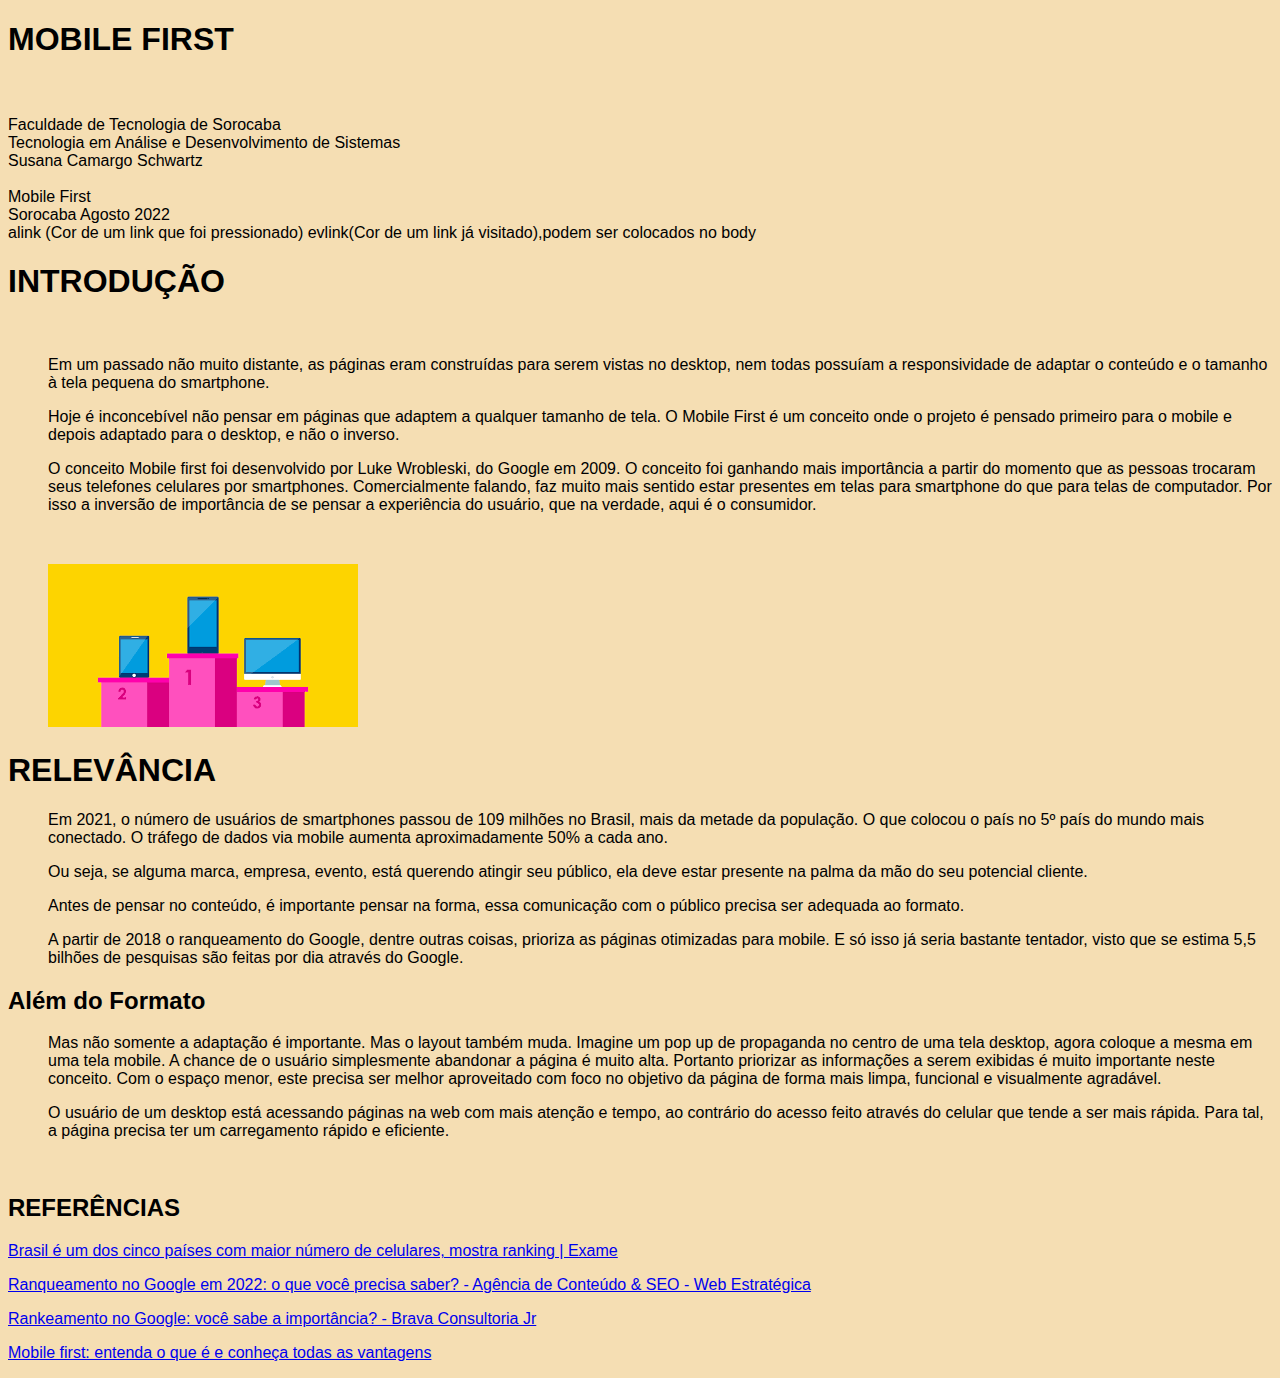
<file: Atividade1/index.html>
<!DOCTYPE html>
<html>
        <meta charset="UTF-8">
        <meta name="author" content="Susana">
        <meta name="description" content="Formatar texto"
        <meta name="keywords" content= "mobile, responsividade"

                <title><h1><STRONG>	<font face = "arial">MOBILE FIRST</font></STRONG></h1></STRONG></title>
    <head>
        <br>
        <br>
            <font face = "arial">Faculdade de Tecnologia de Sorocaba
        <br>
            Tecnologia em Análise e Desenvolvimento de Sistemas
            <br>
            Susana Camargo Schwartz
            <br>
            <br>
            Mobile First
<br>
    Sorocaba        Agosto 2022
<br>
</head>


<body bgcolor="#F5DEB3" >
alink
        (Cor de um link que foi pressionado) evlink(Cor de um link já visitado),podem ser colocados no body
  <h1>INTRODUÇÃO</h1>
    <br>
    <p><dd>Em um passado não muito distante, as páginas eram construídas para serem vistas no desktop, nem todas possuíam a responsividade de adaptar o conteúdo e o tamanho à tela pequena do smartphone.</dd>
    <p><dd>Hoje é inconcebível não pensar em páginas que adaptem a qualquer tamanho de tela. O Mobile First é um conceito onde o projeto é pensado primeiro para o mobile e depois adaptado para o desktop, e não o inverso.</dd></p>
    <p><dd>O conceito Mobile first foi desenvolvido por Luke Wrobleski, do Google em 2009. O conceito foi ganhando mais importância a partir do momento que as pessoas trocaram seus telefones celulares por smartphones. Comercialmente falando, faz muito mais sentido estar presentes em telas para smartphone do que para telas de computador. Por isso a inversão de importância de se pensar a experiência do usuário, que na verdade, aqui é o consumidor.</dd></p>
     <figure> <img src="[data-uri]" alt="Multitelas" title="multitelas">
</figure>
    <h1>RELEVÂNCIA</h1>
    <p><dd>Em 2021, o número de usuários de smartphones passou de 109 milhões no Brasil, mais da metade da população. O que colocou o país no 5º país do mundo mais conectado. O tráfego de dados via mobile aumenta aproximadamente 50% a cada ano.</dd></p>
    <dd>Ou seja, se alguma marca, empresa, evento, está querendo atingir seu público, ela deve estar presente na palma da mão do seu potencial cliente.</dd>
    <p><dd>Antes de pensar no conteúdo, é importante pensar na forma, essa comunicação com o público precisa ser adequada ao formato.</dd></p>
    <p><dd>A partir de 2018 o ranqueamento do Google, dentre outras coisas, prioriza as páginas otimizadas para mobile. E só isso já seria bastante tentador, visto que se estima 5,5 bilhões de pesquisas são feitas por dia através do Google.</dd></p>
    <h2>Além do Formato</h2>
    <p><dd>Mas não somente a adaptação é importante. Mas o layout também muda. Imagine um pop up de propaganda no centro de uma tela desktop, agora coloque a mesma em uma tela mobile. A chance de o usuário simplesmente abandonar a página é muito alta. Portanto priorizar as informações a serem exibidas é muito importante neste conceito. Com o espaço menor, este precisa ser melhor aproveitado com foco no objetivo da página de forma mais limpa, funcional e visualmente agradável.</dd></p>
    <p><dd>O usuário de um desktop está acessando páginas na web com mais atenção e tempo, ao contrário do acesso feito através do celular que tende a ser mais rápida. Para tal, a página precisa ter um carregamento rápido e eficiente.</dd></p>
    
     
    <h2>REFERÊNCIAS</h2>
    <p><a href=https://exame.com/pop/brasil-e-um-dos-cinco-paises-com-maior-numero-de-celulares-mostra-ranking/</a>Brasil é um dos cinco países com maior número de celulares, mostra ranking | Exame</p>
    <p><a href=https://webestrategica.com.br/blog/ranqueamento-google-2022</a>Ranqueamento no Google em 2022: o que você precisa saber? - Agência de Conteúdo & SEO - Web Estratégica</p>
    <p><a href=https://bravajr.com.br/marketing/rankeamento-no-google</a>Rankeamento no Google: você sabe a importância? - Brava Consultoria Jr</p>
    <p><a href=https://www.moblee.com.br/blog/mobile-first-principais-vantagens</a>Mobile first: entenda o que é e conheça todas as vantagens</p>
 
    
    </font>
    </body>
</html>
</file>
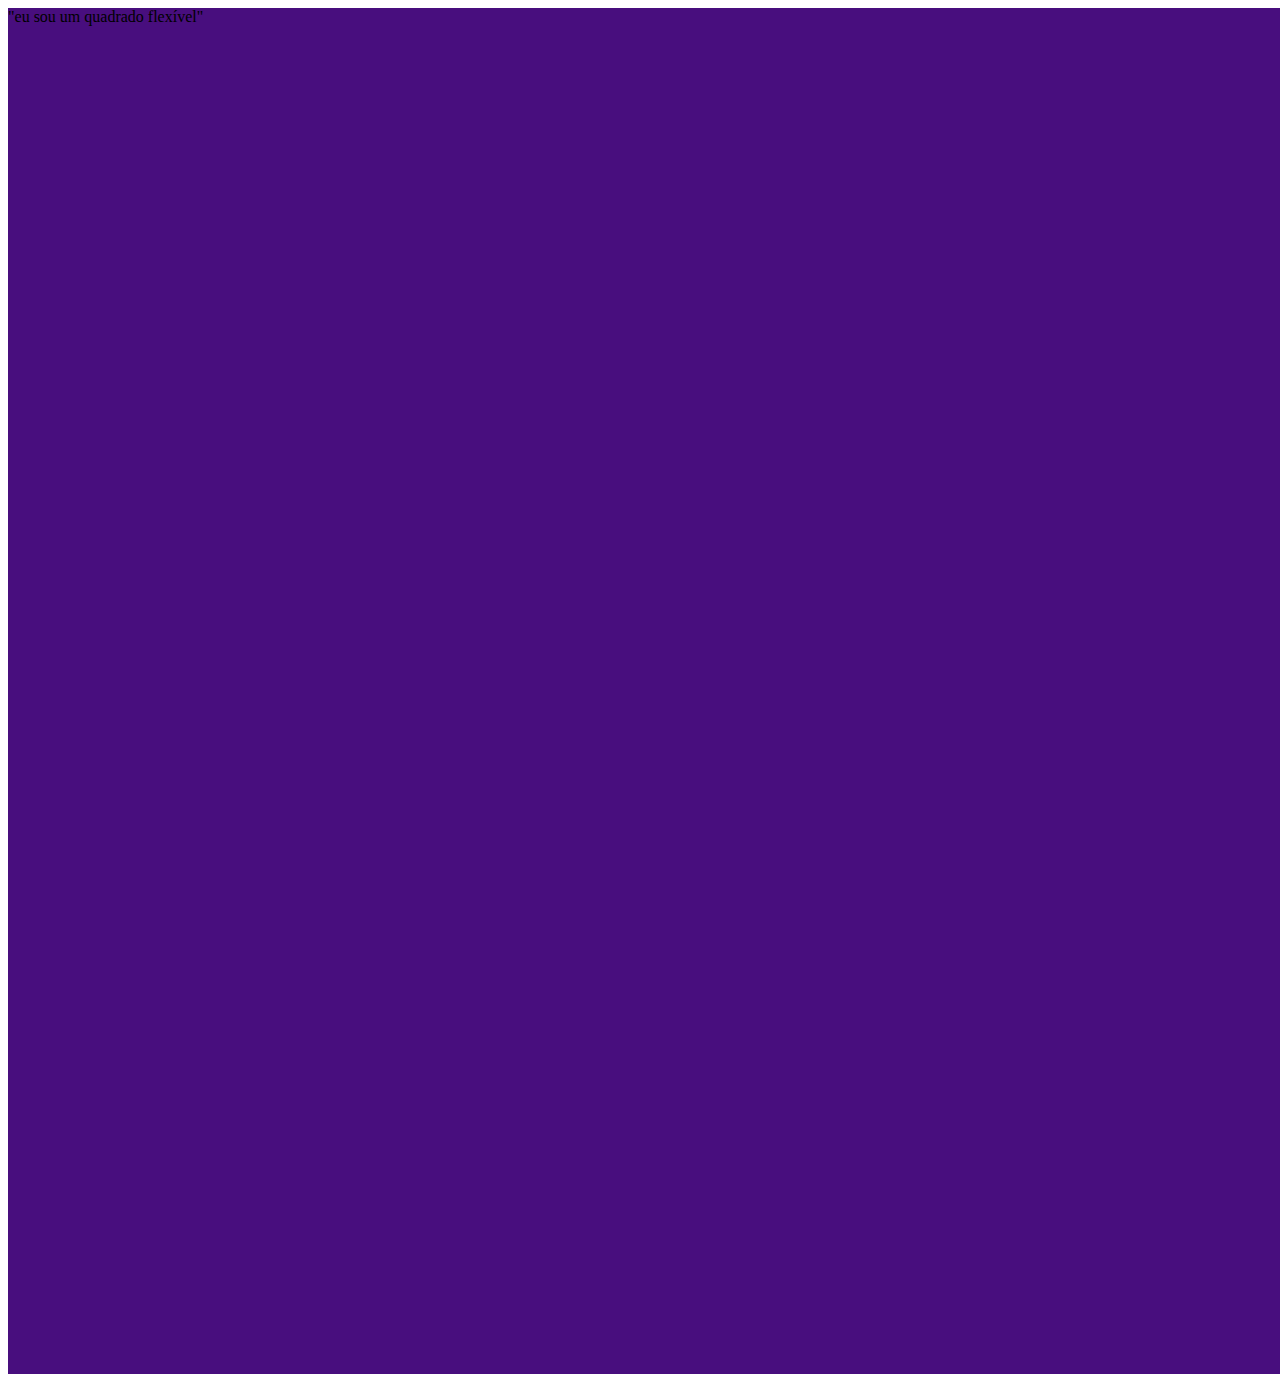
<file: Atividade5/AtividadeUsandoQueries.html>
<!DOCTYPE html>
<html lang="en">
<head>
    <meta charset="UTF-8">
    <meta name="viewport" content="width=device-width, initial-scale=1.0">
    <meta http-equiv="X-UA-Compatible" content="ie=edge">
    <title>Responsividadde por cor</title>

   <link rel="stylesheet" href="AtividadeUsandoQueries.css">
</head>
<body>
    <div id= quadrado>
        "eu sou um quadrado flexível"
       
    </div> 
		
        
        
</body>
</html>
</file>
<file: Atividade5/AtividadeUsandoQueries.css>
@media screen and (max-device-width: 420px) {
#quadrado {
    width: 420px;
    height: 420px;
	float: none;
    background: #525151;
}
}
@media screen and (max-device-width: 768px) and (min-device-width: 421px){
#quadrado {
    width: 768px;
    height: 768px;
	float: none;
    background: #b35a08;
}
}
@media screen and (min-device-width: 769px) and (max-device-width: 1024px) {
#quadrado {
    width: 1024px;
    height: 1020px;
	float: none;
    background: #f01de5;
}
}
@media screen and (min-device-width: 1025px) and (max-device-width: 1080px) {
#quadrado {
    width: 1080px;
    height: 1080px;
	float: none;
    background: #960d0d;
}
}
@media screen and (min-device-width: 1081px) and (max-device-width: 1366px) {
#quadrado {
    width: 1366px;
    height: 1366px;
	float: none;
    background: #480e7e;
}
}

@media screen and (min-device-width: 1367px) and (max-device-width: 1920px) {
#quadrado {
    width: 1920px;
    height: 1920px;
    float: none;
    background-color: darkgoldenrod;

}
}
</file>
